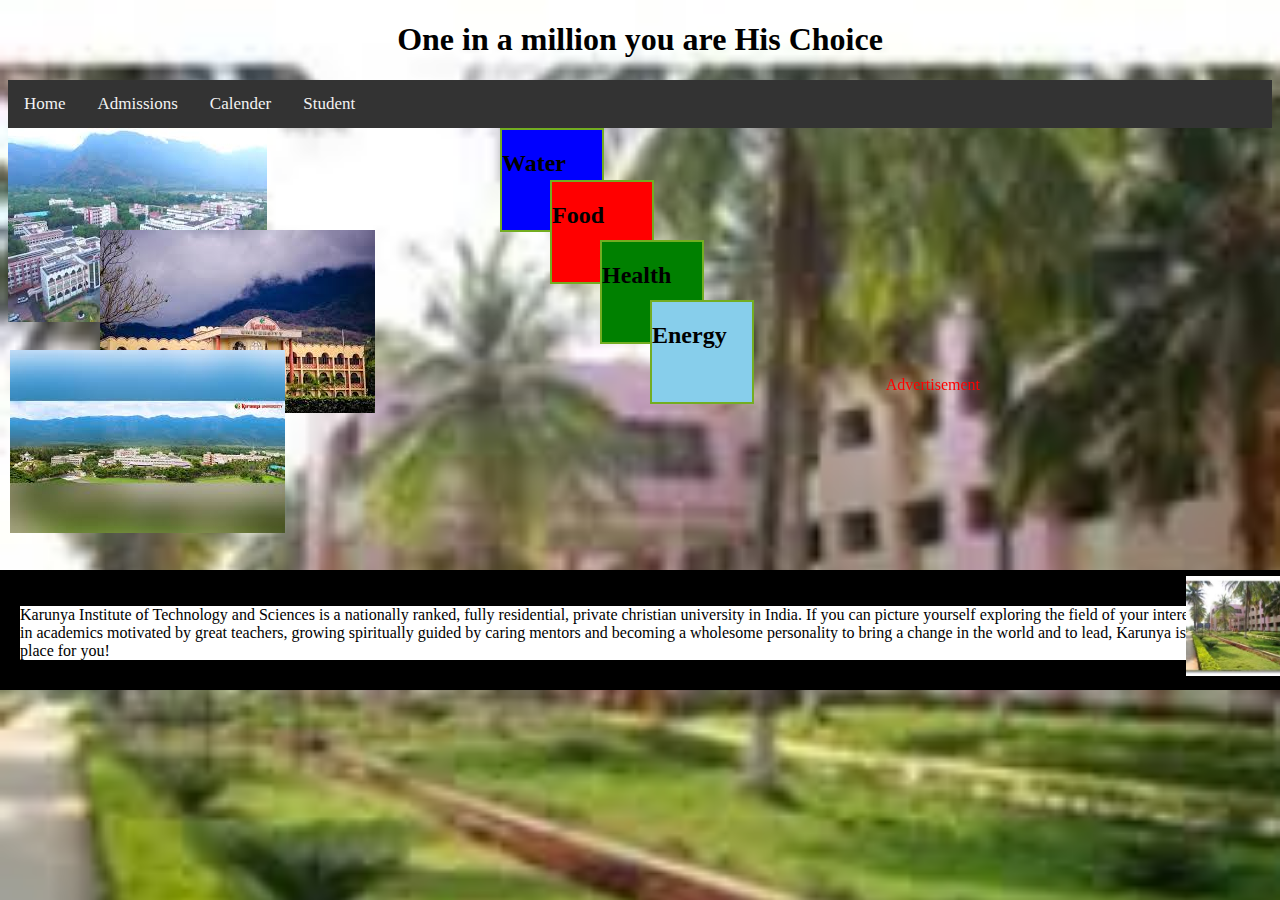
<file: index.html>
<!DOCTYPE html>
<!--
To change this license header, choose License Headers in Project Properties.
To change this template file, choose Tools | Templates
and open the template in the editor.
-->
<html>
    <head>
        <title>my page</title>
        <meta charset="UTF-8">
        <meta name="viewport" content="width=device-width, initial-scale=1.0">
        <link rel="stylesheet" type="text/css" href="style.css">
    <h1 align="center">One in a million you are His Choice</h1>
    </head>
    <body>
        <nav>
            <a href="Home.html">Home</a>
            <a href="Home.html">Admissions</a>
            <a href="Home.html">Calender</a>
            <a href="Home.html">Student</a>
        </nav>
        <div1 class="absolute"><img src="download_3 (1).jpg"></div1>
        <div2 class="absolute"><img src="download (1).jpg"></div2>
        <div3 class="absolute"><img src="download_2 (2).jpg"></div3>
        <div4 class="absolute"><h2> Water</h2></div4>
        <div5 class="absolute"><h2> Food</h2></div5>
        <div6 class="absolute"><h2> Health</h2></div6>
        <div7 class="absolute"><h2> Energy</h2></div7>
        <div8 class="absolute">Advertisement<iframe  src="https://www.youtube.com/embed/NmdqRpxpOqI" frameborder="0" allow="accelerometer; autoplay; encrypted-media; gyroscope; picture-in-picture" allowfullscreen></iframe></div8>
        <div9 class="absolute">
            <p>
                Karunya Institute of Technology and Sciences is a nationally ranked, fully residential, private christian university in India. If you can picture yourself exploring the field of your interest, excelling in academics motivated by great teachers, growing spiritually guided by caring mentors and becoming a wholesome personality to bring a change in the world and to lead, Karunya is the right place for you!</p>
            <div11 class="absolute">
                <img src="images.jpg" height="100px" width="100px" alt="">
            </div11>
            </p>
        </div9>
        
</body>
</html>
</file>
<file: style.css>
/*
To change this license header, choose License Headers in Project Properties.
To change this template file, choose Tools | Templates
and open the template in the editor.
*/
/* 
    Created on : Aug 21, 2019, 2:29:51 PM
    Author     : URK17CS259
*/
body{
    background-image: url('images.jpg');
    background-repeat: no-repeat;
    background-size: cover;
}
p{
    background-color: white;
}
nav{
   background-color: #333;
  overflow: hidden;
}
 a {
  float: left;
  color: #f2f2f2;
  text-align: center;
  padding: 14px 16px;
  text-decoration: none;
  font-size: 17px;
}
a:hover {
  background-color: #ddd;
  color: black;
}
div1.absolute {
  position: abolute;
  width: 400px;
  height: 400px;
  left: 300;
} 

div2.absolute {
  position: absolute;
  top: 230px;
  left: 100px;
  width: 400px;
  height: 400px;
}
div3.absolute{
    position: absolute;
    top: 350px;
    left: 10px;
    width: 400px;
    height: 400px;
}
div4.absolute{
    position: absolute;
    left: 500px;
    width: 100px;
    height: 100px;
    border: 2px solid #73AD21;
    background-color: blue;
    
}
div5.absolute{
    position: absolute;
    top:180px;
    left: 550px;
    width: 100px;
    height: 100px;
    border: 2px solid #73AD21;
    background-color: red;
    
}
div6.absolute{
    position: absolute;
    top: 240px;
    left: 600px;
    width: 100px;
    height: 100px; 
    border: 2px solid #73AD21;
    background-color: green;
}
div7.absolute{
    position: absolute;
    top: 300px;
    left: 650px;
    width: 100px;
    height: 100px; 
    border: 2px solid #73AD21;
    background-color: skyblue;
}
div8.absolute{
    position: fixed;
    top: 240px;
    right: 0px;
    color: red;
}
div9.absolute{
   position: absolute;
   top: 570px;
   left: 0px;
   width: 97.5%;
   height: 80px;
   border-color: black;
   background-color:black;
   padding: 20px;
}
div10.absolute{
    background-color:white;
    position: absolute;
    top: 680px;
    left: 0px;
    height: 50px;
    width: 97.5%;
    color: red;
    position: center;
    text-align:center;
    border-color: white;
    padding: 20px;
}
div11.absolute{
    position: absolute;
    right: 2px;
    bottom: 10px;
}
</file>
